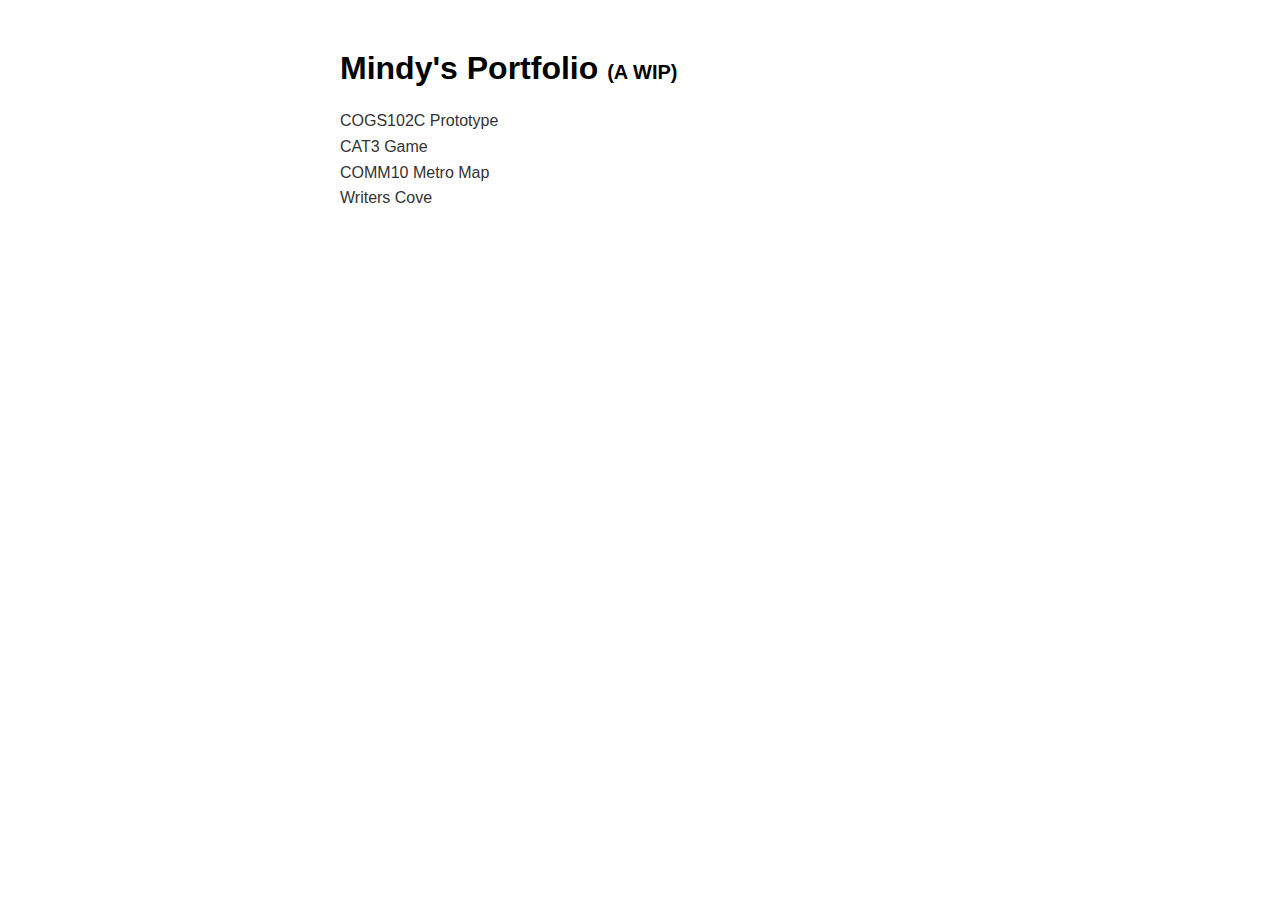
<file: index.html>
<!DOCTYPE html>
<html xmlns="http://www.w3.org/1999/xhtml">
<head>
  <meta charset="utf-8">
  <title>Mindy's Portfolio</title>

  <link href="styles.css" rel="stylesheet"/>
  <style>
    ul{
      list-style: none;
      padding: 0;
    }
  </style>

</head>


<body>

<h1>Mindy's Portfolio <span style="font-size: 20px">(A WIP)</span></h1>
<ul id=projectlist>
<li><a href="prototype.html">COGS102C Prototype</a></li>
<li><a href="game.html">CAT3 Game</a></li>
<li><a href="metro.html">COMM10 Metro Map</a></li>
<li><a href="https://medium.com/@m5xu">Writers Cove</a></li>
</ul>

</body>
</html>
</file>
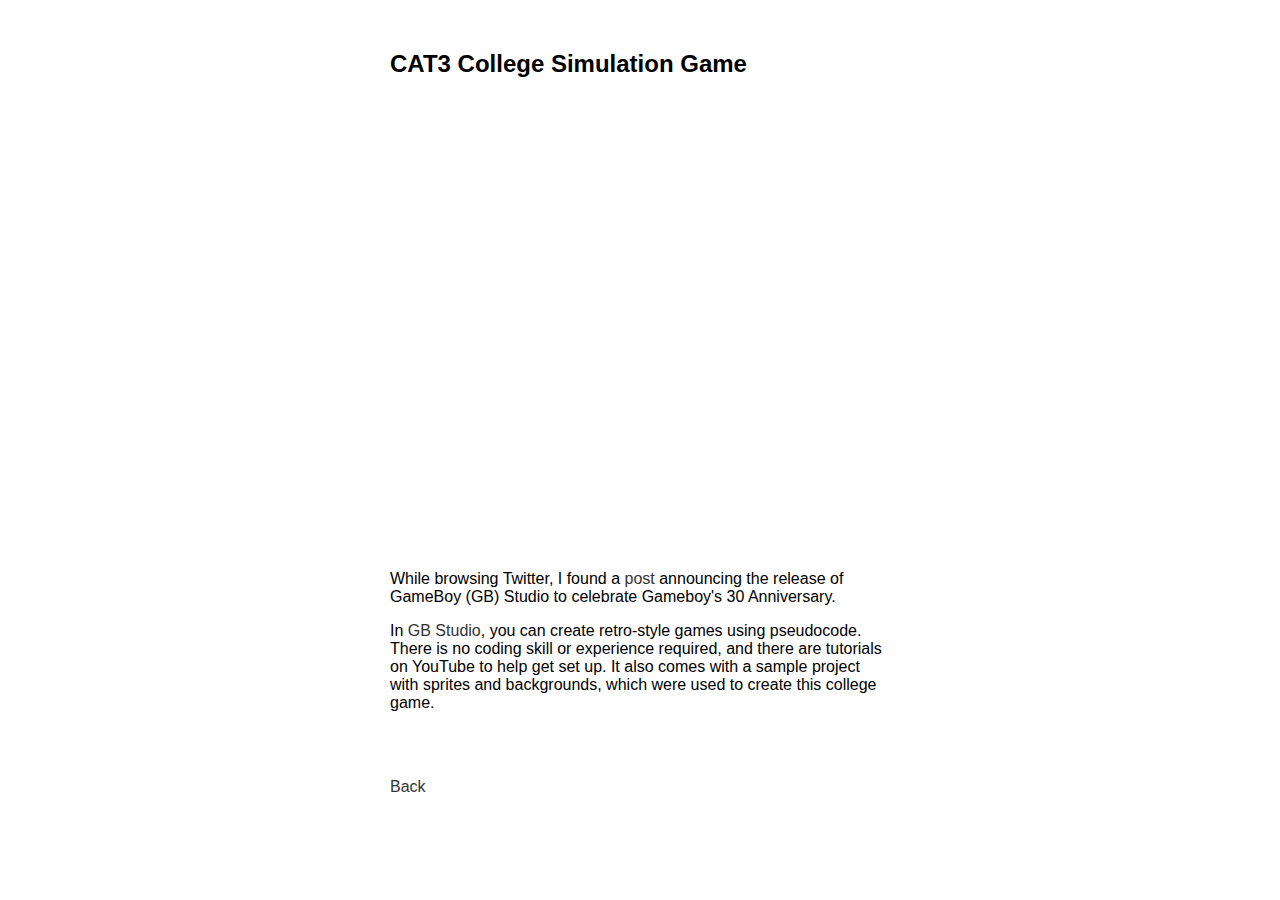
<file: game.html>
<!DOCTYPE html>
<html xmlns="http://www.w3.org/1999/xhtml">
<head>
  <meta charset="utf-8">
  <title>CAT3 Game</title>
    <link href="styles.css" rel="stylesheet"/>

  <style>
  .content, footer{
    max-width:500px;
    margin:auto;
  }


  </style>

</head>


<body>

<div class="content">
<h2>CAT3 College Simulation Game</h2>
<iframe frameborder="0" src="https://itch.io/embed-upload/1474307?color=071821" allowfullscreen="" width="480" height="452"><a href="https://goldencrab.itch.io/test">Play Test on itch.io</a></iframe>
<p>
While browsing Twitter, I found a <a href="https://twitter.com/github/status/1120015597302177792">post</a>
announcing the release of GameBoy (GB) Studio to celebrate Gameboy's 30 Anniversary.
</p>
<p>
In <a href="https://www.gbstudio.dev/">GB Studio</a>, you can create retro-style games using pseudocode.
There is no coding skill or experience required, and there are tutorials on YouTube to help get set up.
It also comes with a sample project with sprites and backgrounds, which were used to create this college game.
</p>
</div>

<footer>
<a href="/">Back</a>
</footer>

</body>
</html>
</file>
<file: styles.css>
html {
  font-family: -apple-system,BlinkMacSystemFont,
  "Segoe UI",Roboto,"Helvetica Neue",
  Arial,"Noto Sans",sans-serif,"Apple Color Emoji",
  "Segoe UI Emoji","Segoe UI Symbol",
  "Noto Color Emoji";
  line-height: normal !important;}

  body{
    margin:50px auto;
    width:600px;
    /*line-height: 1.6 !important;*/
    /*overflow:hidden;*/
    top: 0px;
  }

  img {
    width: 300px;
    max-width: 100%;
    margin-left:auto;
    margin-right:auto;
    display:block;
    margin-bottom: 10px;
  }

  figure{
    display:table;
    margin-left:auto;
    margin-right:auto;
  }

  figcaption{
    display:table-caption;
    caption-side:bottom;
    color:#878787;
    font-size: 14px;
    padding-bottom:10px;
    /*margin-left:150px;*/
    /*width:300px;*/
  }

  blockquote{
    border-radius: 10px;
    border: 2px solid #878787;
    background-color: #D8D8D8;
    padding: 20px;
    font-style: oblique;
  }

  table{
    border-collapse:collapse;
  }
  td,th{
    border: 1px solid #000000;
    padding:8px;
  }

  #models img{
    width:600px;
    display:block;
    /*margin-left:auto;
    margin-right:auto;*/
  }

  /*aside{
    position:fixed;
    margin-left:-250px;
    top:100px;
    width:200px;
    text-align:right;
  }

  aside li{
    display:block;
  }

  a, a:visited{
    text-decoration:none !important;
    color: #878787;
  }
*/
  a:hover{
    text-decoration: none;
  }

  nav{
    position:fixed;
    align-self:start;
  }

  .section-nav ol li.active > a{
    color: #333;
	  font-weight: 500;
  }

  .section-nav{
    margin-left:-250px;
    top:100px;
    width:200px;
    text-align:right;
  }

  .section-nav ol a{
    text-decoration: none;
	   display: block;
	    padding: .125rem 0;
	     color: #ccc;
	      transition: all 50ms ease-in-out;
  }

  .section-nav ol a:hover,
  .section-nav ol a:focus {
	   color: #666;
   }

  .carousel-control-next-icon,
  .carousel-control-prev-icon {
    filter:invert(1);
  }

h1{
  font-size:2em !important;
  font-weight:bold !important;
}

/*aside h1{
  font-size:1.5em !important;
  font-weight:bold !important;
}*/

h2{
  font-size:1.5em !important;
  font-weight:bold !important;
  margin-block-start: 0.83em;
  margin-block-end: 0.83em;
}

h3{
  font-size:1.17em !important;
  font-weight: bold !important;
  margin-block-start: 1em;
  /*margin-block-end: 1em;*/
}


  .column{
    float:left;
    width:33.33%
    padding:5px;
  }

  .row::after{
    content:"";
    clear:both;
    display:table;
  }

  #table_image{
    margin-left: 10px;
  }

  .section-nav ol{
    list-style:none;
  }
  .section-nav h1{
    font-size:1.5em !important;
    font-weight:bold !important;
  }
  /*may be useless*/
  /*span.important{
    text-decoration:none;
    border-bottom: 2px solid red;
  }*/

  a{
    text-decoration: none;
    color: #333;
  }

  a:hover{
    color:#666;
    text-decoration:none;
  }

  footer{
    padding-top: 50px;
  }

  #commgroup{
    border-collapse:collapse;
    text-align:left;
  }

  #commgroup td, #commgroup th{
    border:none;
    vertical-align:top;

  }

  #commgroup th{
    font-size:20px;
  }

  #projectlist{
    line-height: 1.6em;
  }
</file>
